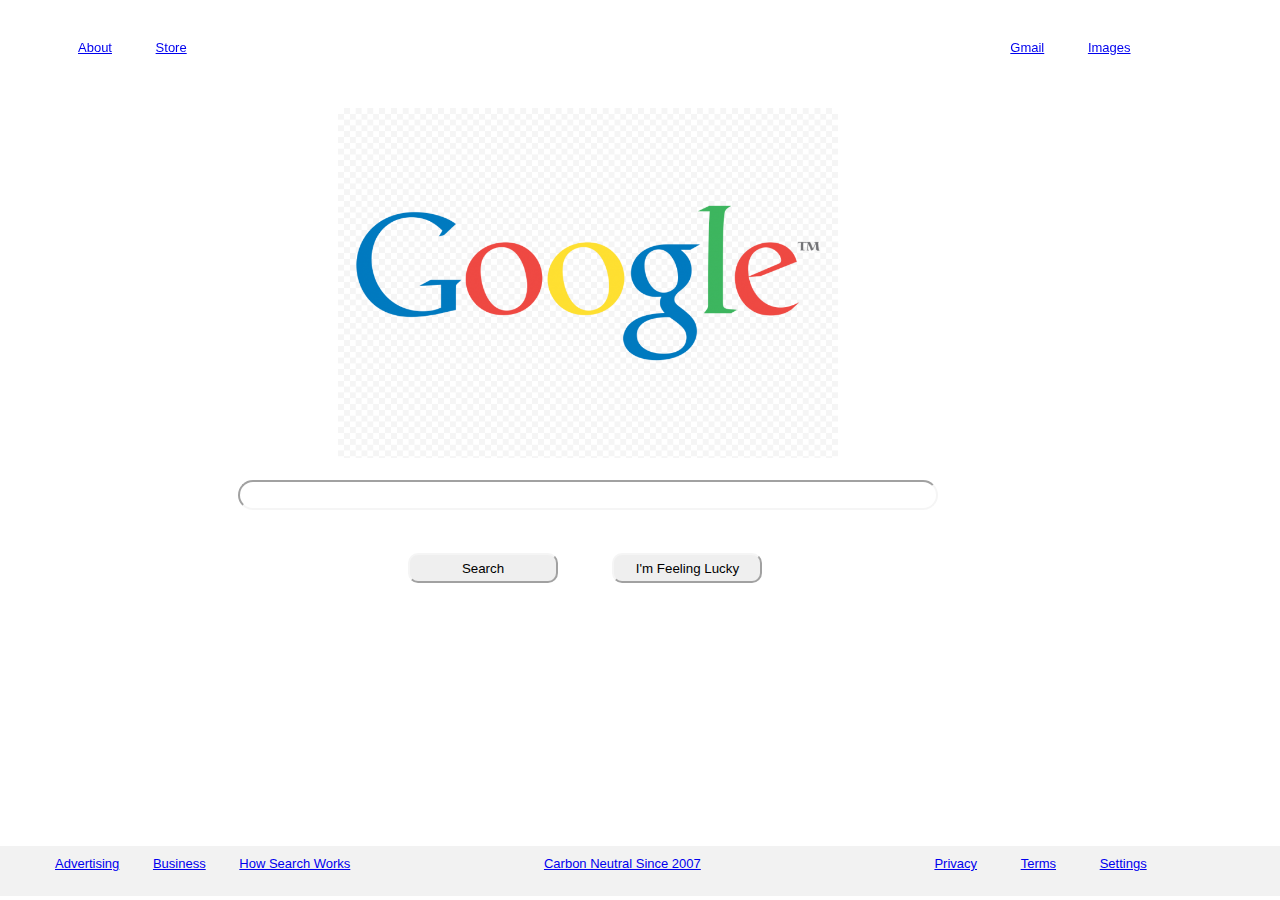
<file: index.html>
<!DOCTYPE html>
<html lang="en">
    <head>
        <meta charset="UTF-8">
        <title>Google Clone</title>
        <link rel="stylesheet" href="index.css">
    </head>
    <body>
        <header class="top">
            <a href="https://about.google/" id="about">About</a>
            <a href="https://store.google.com/US/" id="store">Store</a>
            <a href="https://mail.google.com/" id="gmail">Gmail</a>
            <a href="https://images.google.com/" id="images">Images</a>
        </header>
        <div class="center">
            <div class="logo"><a href="https://www.google.com/" alt="google logo"><img class="googlelogo" src="googleimage.jpeg" alt="google logo" /></a></div><br>
            <div class="searchbox"><input type="search" id="searchbar" /></div><br>
            <input type="submit" class="buttons" value="Search" id="submit" />
            <input type="submit" class="buttons" value="I'm Feeling Lucky" id="lucky" ><a href="https://trends.google.com/trends/trendingsearches/daily"></a></input><br>
        </div>
        <footer class="bottom">
            <a href="https://ads.google.com/intl/en_us/home" id="advertising">Advertising</a>
            <a href="https://smallbusiness.withgoogle.com/" id="business">Business</a>
            <a href="https://www.google.com/search/howsearchworks/" id="howsearchworks">How Search Works</a>
            <a href="https://sustainability.google/carbon-free/" id="carbon">Carbon Neutral Since 2007</a>
            <a href="https://policies.google.com/privacy" id="privacy">Privacy</a>
            <a href="https://policies.google.com/terms" id="terms">Terms</a>
            <a href="https://www.google.com/preferences" id="settings">Settings</a>
        </footer>
      <script src="index.js"></script>
    </body>
</html>
</file>
<file: index.css>
body{
    display:block;
}
.googlelogo {
    height: 350px;
    width: 500px;
    position: static;
    box-align: center;
    padding-right: 10px;
    padding-top: 100px;
    padding-left: 90px
}
.logo {
    padding-left: 140px;
}
.searchbox {
    padding-left: 130px;
}
.top {
border:none;
height: 40px;
width: 100%;
font-family: arial, sans-serif;
font-size: small;
text-decoration: none;
position: fixed;
bottom: 90%;
padding-left: 50px;
padding-bottom: 10px;
}


.center {
border:none;
height: 50px;
width: 100%;
font-family: arial, sans-serif;
text-decoration: none;
padding-left: 100px;
}


.bottom {
border:none;
height: 40px;
width: 100%;
background-color: rgb(242, 242, 242);
font-family: arial, sans-serif;
font-size: small;
text-decoration: none;
position: fixed;
top: 94%;
left: 0%;
padding-left: 50px;
padding-top: 10px;
}

.buttons {
    border-radius: 10px;
    margin-left: 250px;
    margin-top: 25px;
    border-color: whitesmoke;
    width: 150px;
    height: 30px;
}
#lucky {
margin-left: 50px;
}
#submit {
margin-left: 300px;
}
/* IDs for Bottom class */
#advertising {
padding-left: 5px;
padding-right: 15px;
    
}

#business {
padding-left: 15px;
padding-right: 15px;
    
}
#howsearchworks {
padding-left: 15px;
padding-right: 15px;
    
}
#carbon {
padding-left: 175px;
}
#privacy {
padding-left: 230px;
padding-right: 20px;
}
#terms {
padding-left: 20px;
padding-right: 20px;
}
#settings {
padding-left: 20px;
padding-right: 20px;
}
#advertising:hover {
text-decoration:  #b8b8b8;
}

#business:hover {

}
#howsearchworks:hover {

}
#carbon:hover {

}
#privacy:hover {

}
#terms:hover {

}
#settings:hover {

}
/* IDs for top class */
#about {
padding-left: 20px;
padding-right: 20px;
padding-top: 100px;
}
#store {
padding-left: 20px;
padding-right: 20px;
}
#gmail {
padding-left: 800px;
padding-right: 20px;
}
#images {
padding-left: 20px;
padding-right: 20px;
}
#about:hover {

}
#store:hover {

}
#gmail:hover {

}
#images:hover {

}
/* IDs for center class */
#searchbar {
    height: 30px;
    width: 700px;
    border-radius: 15px;
    text-align: center;
    border-color: whitesmoke;
}
#searchbar:hover {
background-color: #e0e0e0;
}
#submit:hover {
background-color: #e0e0e0;
}
#lucky:hover {
background-color: #e0e0e0;
}
</file>
